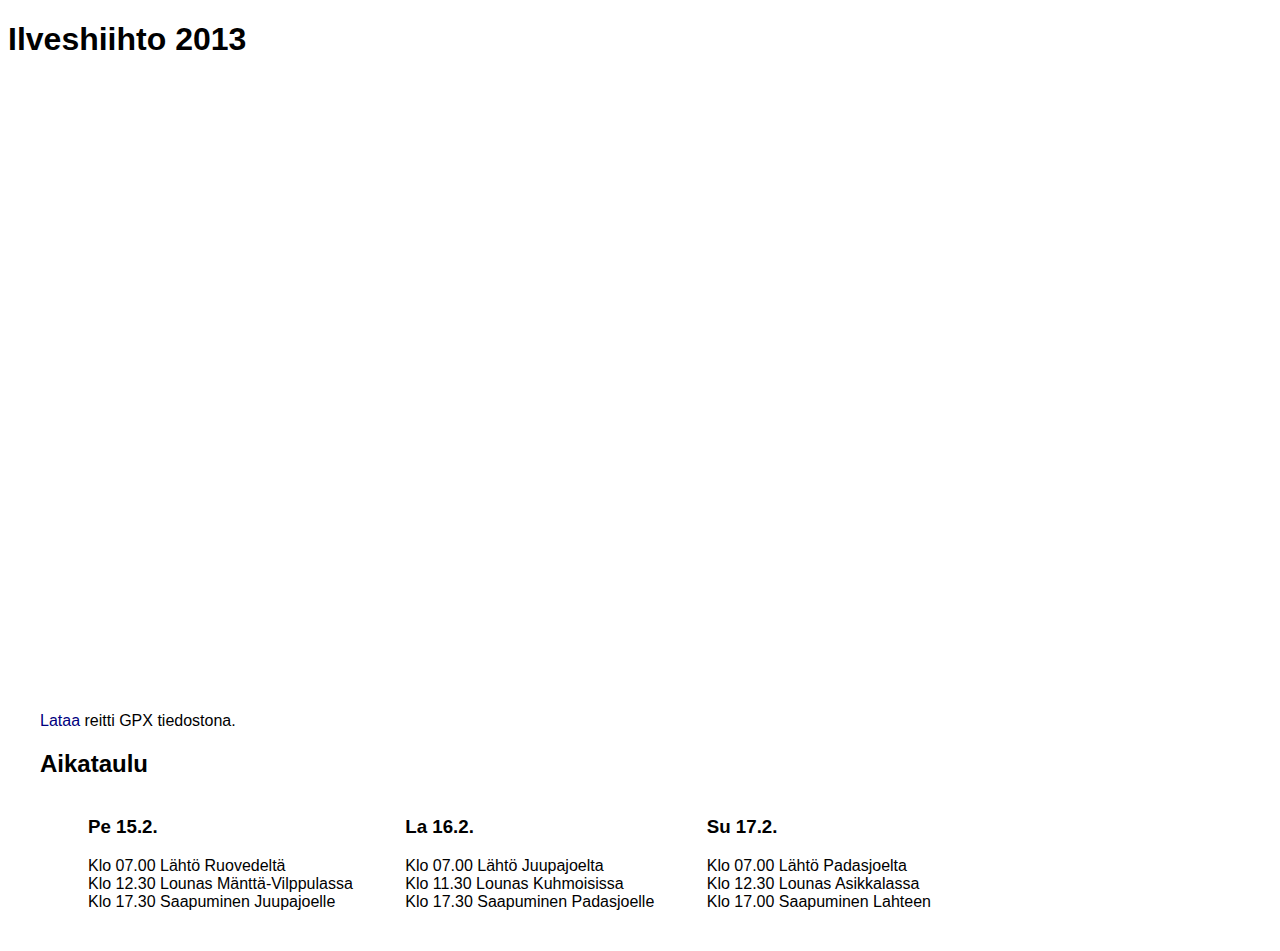
<file: old/index.html>
<!DOCTYPE html>
<html>
  <head>
    <title>Karttalehtinen tracker</title>
    <meta http-equiv="Content-Type" content="text/html; charset=UTF-8">
    
    <link rel="stylesheet" href="css/trackerOL.css" />
    <link rel="stylesheet" href="css/openlayers.css" />
    <script src="http://code.jquery.com/jquery-1.9.1.min.js"></script>
    <script src="http://openlayers.org/api/OpenLayers.js"></script>
    <script src="js/trackerOL.js"></script>
    <script src="js/MML.js"></script>
  </head>
  <body>
    <h1>Ilveshiihto 2013</h1>
    <div id="map"></div>
    
    <section class="linksArea">
      <a href="service/gpx.php">Lataa</a> reitti GPX tiedostona.
      
      <div id="schedule">
        <h2>Aikataulu</h2>
        <div class="day">
          <h3>Pe 15.2.</h3>
          Klo 07.00 Lähtö Ruovedeltä<br>
          Klo 12.30 Lounas Mänttä-Vilppulassa<br>
          Klo 17.30 Saapuminen Juupajoelle
        </div>
        
        <div class="day">
          <h3>La 16.2.</h3>
          Klo 07.00 Lähtö Juupajoelta<br>
          Klo 11.30 Lounas Kuhmoisissa<br>
          Klo 17.30 Saapuminen Padasjoelle
        </div>
        
        <div class="day">
          <h3>Su 17.2.</h3>
          Klo 07.00 Lähtö Padasjoelta<br>
          Klo 12.30 Lounas Asikkalassa<br>
          Klo 17.00 Saapuminen Lahteen
        </div>
      </div>
    </section>
  </body>
</html>
</file>
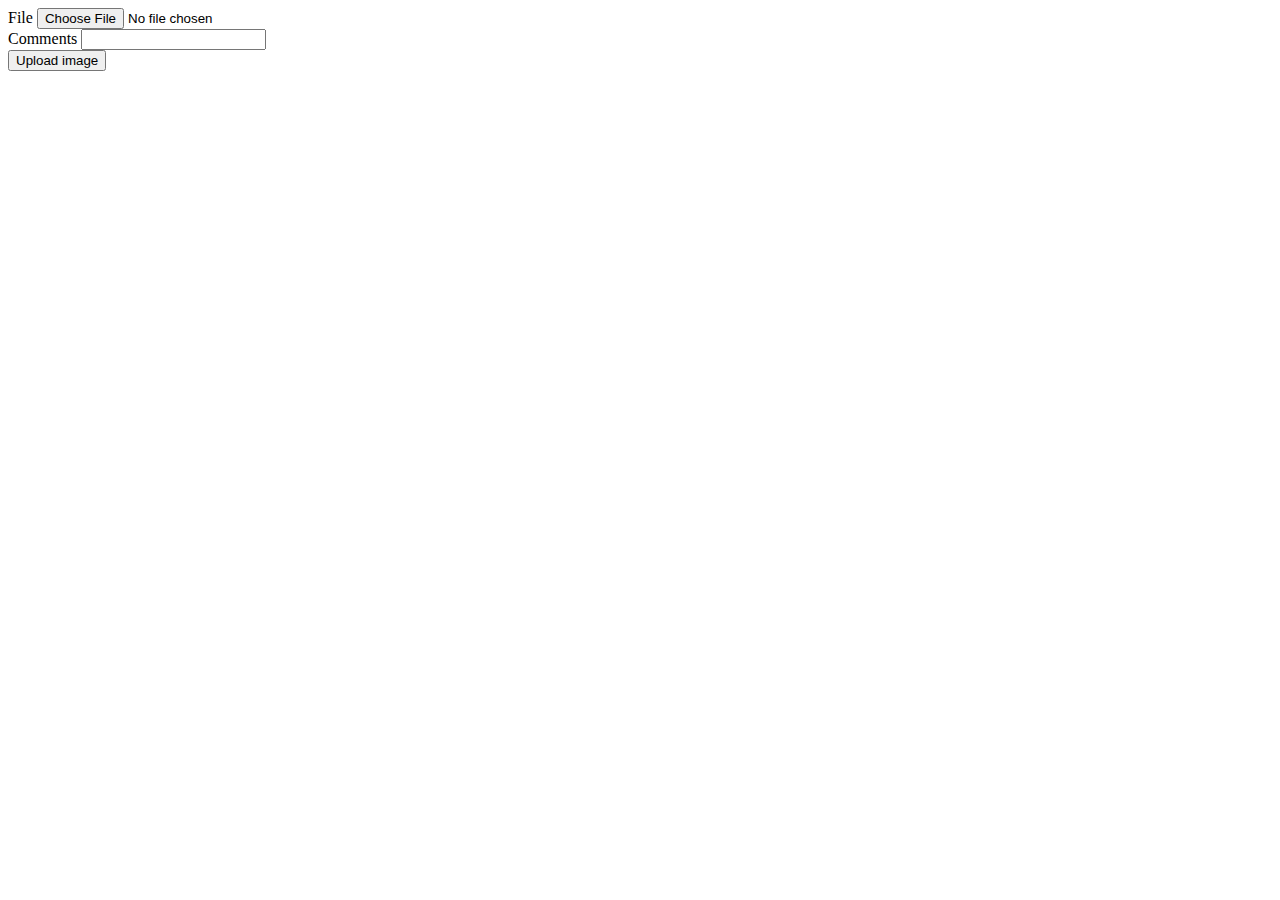
<file: i.html>
<!DOCTYPE html>
<html>
  <head>
    <title>Upload photo</title>
    <meta http-equiv="Content-Type" content="text/html; charset=UTF-8">
    <meta name="viewport" content="width=device-width, initial-scale=1, maximum-scale=1, user-scalable=no">
    
    <link rel="stylesheet" href="https://maxcdn.bootstrapcdn.com/bootstrap/3.3.6/css/bootstrap.min.css" integrity="sha384-1q8mTJOASx8j1Au+a5WDVnPi2lkFfwwEAa8hDDdjZlpLegxhjVME1fgjWPGmkzs7" crossorigin="anonymous">

  </head>
  <body onload="init();">
    
    <div class="container">

      <form action="service/image.php?mode=save" method="post" name="form" enctype="multipart/form-data">
        <div class="form-group">
          <label for="file">File</label>
          <input id="file" class="form-control" type="file" name="image">  
        </div>
        <div class="form-group">
          <label for="comment">Comments</label>
          <input type="text" id="comment" name="comment" class="form-control">
        </div>
        <div class="form-group">
          <input type="submit" value="Upload image" class="btn btn-primary btn-lg">
        </div>
      </form>

    </div>
  </body>
</html>
</file>
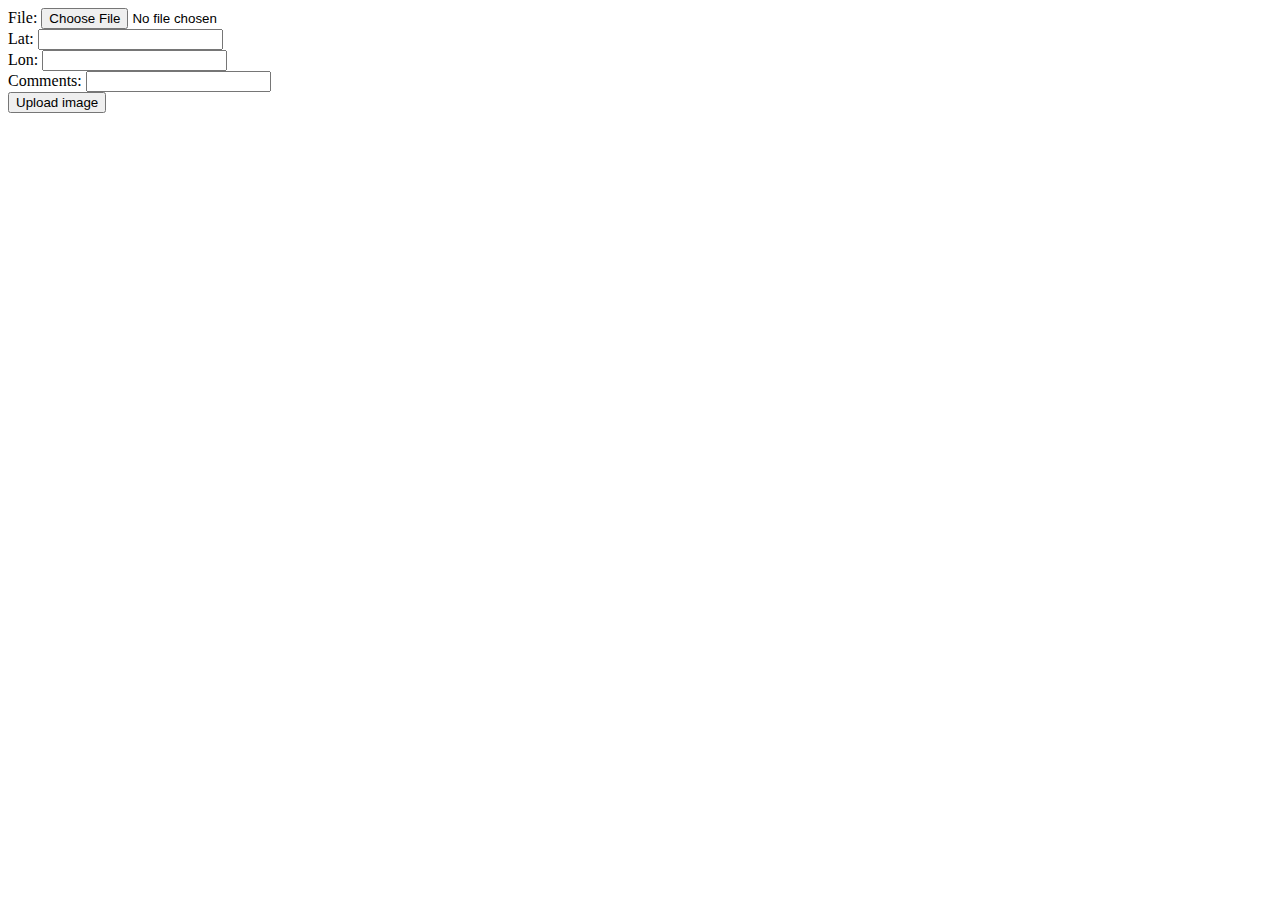
<file: old/i.html>
<!DOCTYPE html>
<html>
  <head>
    <title>Upload foto</title>
    <meta http-equiv="Content-Type" content="text/html; charset=UTF-8">
    
    <script type="text/javascript">
      function init(){
        navigator.geolocation.getCurrentPosition(function(position){
          document.getElementById("lat").value = position.coords.latitude;
          document.getElementById("lon").value = position.coords.longitude;
        });
      }
    </script>
  </head>
  <body onload="init();">
    <form action="service/image.php?mode=save" method="post" name="form" enctype="multipart/form-data">
      <label>File: </label> <input type="file" name="image"><br>
      Lat: <input type="text" name="lat" id="lat"><br>
      Lon: <input type="text" name="lon" id="lon"><br>
      <label>Comments: </label><input type="text" id="comment" name="comment"><br>
      <input type="submit" value="Upload image">
    </form>
  </body>
</html>
</file>
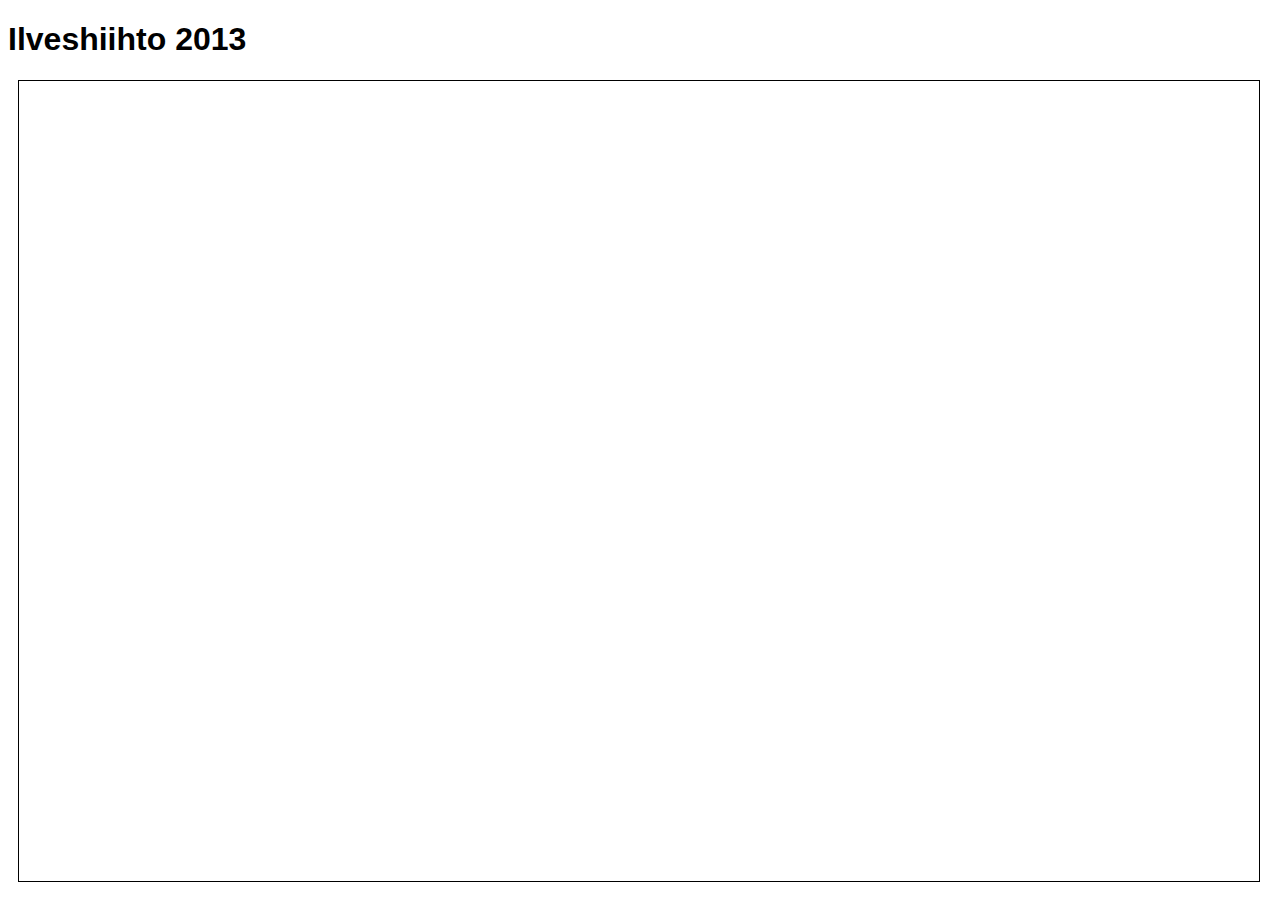
<file: old/leaflet.html>
<!DOCTYPE html>
<html>
  <head>
    <meta http-equiv="Content-Type" content="text/html; charset=UTF-8">
    <title>Ilveshiihto 2013</title>

    <link rel="stylesheet" href="http://cdn.leafletjs.com/leaflet-0.5/leaflet.css" />
    <!--[if lte IE 8]>
      <link rel="stylesheet" href="http://cdn.leafletjs.com/leaflet-0.5/leaflet.ie.css" />
    <![endif]-->
    <link rel="stylesheet" href="css/tracker.css" />
    
     <script src="http://cdn.leafletjs.com/leaflet-0.5/leaflet.js"></script>
     <script src="http://code.jquery.com/jquery-1.9.1.min.js"></script>
     <script src="js/tracker.js" type="text/javascript"></script>
  </head>
  
  <body>
    <h1>Ilveshiihto 2013</h1>
    
    <div id="map"></div>
  </body>
</html>
</file>
<file: old/css/trackerOL.css>
/* 
    Document   : trackerOl
    Created on : Feb 9, 2013, 12:22:33 PM
    Author     : jleh
    Description:
        Purpose of the stylesheet follows.
*/

root { 
  display: block;
}

body {
  font-family: Arial;
}

a {
  color: navy;
  text-decoration: none;
}

#map {
  position: relative;
  height: 600px;
  width: 96%;
  left: 2%;
}

.olControlAttribution {
  bottom: 5px;
  position: relative;
}

.linksArea {
  position: relative;
  padding: 2em;
}

#schedule .day {
  display: inline-block;
  margin-left: 3em;
}

.popupImg {
  height: 400px;
}
</file>
<file: old/css/openlayers.css>
div.olMap {
    z-index: 0;
    padding: 0 !important;
    margin: 0 !important;
    cursor: default;
}

div.olMapViewport {
    text-align: left;
}

div.olLayerDiv {
   -moz-user-select: none;
   -khtml-user-select: none;
}

.olLayerGoogleCopyright {
    left: 2px;
    bottom: 2px;
}
.olLayerGoogleV3.olLayerGoogleCopyright {
    right: auto !important;
}
.olLayerGooglePoweredBy {
    left: 2px;
    bottom: 15px;
}
.olLayerGoogleV3.olLayerGooglePoweredBy {
    bottom: 15px !important;
}
/* GMaps should not set styles on its container */
.olForeignContainer {
    opacity: 1 !important;
}
.olControlAttribution {
    font-size: smaller;
    right: 3px;
    bottom: 4.5em;
    position: absolute;
    display: block;
}
.olControlScale {
    right: 3px;
    bottom: 3em;
    display: block;
    position: absolute;
    font-size: smaller;
}
.olControlScaleLine {
   display: block;
   position: absolute;
   left: 10px;
   bottom: 15px;
   font-size: xx-small;
}
.olControlScaleLineBottom {
   border: solid 2px black;
   border-bottom: none;
   margin-top:-2px;
   text-align: center;
}
.olControlScaleLineTop {
   border: solid 2px black;
   border-top: none;
   text-align: center;
}

.olControlPermalink {
    right: 3px;
    bottom: 1.5em;
    display: block;
    position: absolute;
    font-size: smaller;
}

div.olControlMousePosition {
    bottom: 0;
    right: 3px;
    display: block;
    position: absolute;
    font-family: Arial;
    font-size: smaller;
}

.olControlOverviewMapContainer {
    position: absolute;
    bottom: 0;
    right: 0;
}

.olControlOverviewMapElement {
    padding: 10px 18px 10px 10px;
    background-color: #00008B;
    -moz-border-radius: 1em 0 0 0;
}

.olControlOverviewMapMinimizeButton,
.olControlOverviewMapMaximizeButton {
    height: 18px;
    width: 18px;
    right: 0;
    bottom: 80px;
    cursor: pointer;
}

.olControlOverviewMapExtentRectangle {
    overflow: hidden;
    background-image: url("img/blank.gif");
    cursor: move;
    border: 2px dotted red;
}
.olControlOverviewMapRectReplacement {
    overflow: hidden;
    cursor: move;
    background-image: url("img/overview_replacement.gif");
    background-repeat: no-repeat;
    background-position: center;
}

.olLayerGeoRSSDescription {
    float:left;
    width:100%;
    overflow:auto;
    font-size:1.0em;
}
.olLayerGeoRSSClose {
    float:right;
    color:gray;
    font-size:1.2em;
    margin-right:6px;
    font-family:sans-serif;
}
.olLayerGeoRSSTitle {
    float:left;font-size:1.2em;
}

.olPopupContent {
    padding:5px;
    overflow: auto;
}

.olControlNavigationHistory {
   background-image: url("img/navigation_history.png");
   background-repeat: no-repeat;
   width:  24px;
   height: 24px;

}
.olControlNavigationHistoryPreviousItemActive {
  background-position: 0 0;
}
.olControlNavigationHistoryPreviousItemInactive {
   background-position: 0 -24px;
}
.olControlNavigationHistoryNextItemActive {
   background-position: -24px 0;
}
.olControlNavigationHistoryNextItemInactive {
   background-position: -24px -24px;
}

div.olControlSaveFeaturesItemActive {
    background-image: url(img/save_features_on.png);
    background-repeat: no-repeat;
    background-position: 0 1px;
}
div.olControlSaveFeaturesItemInactive {
    background-image: url(img/save_features_off.png);
    background-repeat: no-repeat;
    background-position: 0 1px;
}

.olHandlerBoxZoomBox {
    border: 2px solid red;
    position: absolute;
    background-color: white;
    opacity: 0.50;
    font-size: 1px;
    filter: alpha(opacity=50);
}
.olHandlerBoxSelectFeature {
    border: 2px solid blue;
    position: absolute;
    background-color: white;
    opacity: 0.50;
    font-size: 1px;
    filter: alpha(opacity=50);
}

.olControlPanPanel {
    top: 10px;
    left: 5px;
}

.olControlPanPanel div {
    background-image: url(img/pan-panel.png);
    height: 18px;
    width: 18px;
    cursor: pointer;
    position: absolute;
}

.olControlPanPanel .olControlPanNorthItemInactive {
    top: 0;
    left: 9px;
    background-position: 0 0;
}
.olControlPanPanel .olControlPanSouthItemInactive {
    top: 36px;
    left: 9px;
    background-position: 18px 0;
}
.olControlPanPanel .olControlPanWestItemInactive {
    position: absolute;
    top: 18px;
    left: 0;
    background-position: 0 18px;
}
.olControlPanPanel .olControlPanEastItemInactive {
    top: 18px;
    left: 18px;
    background-position: 18px 18px;
}

.olControlZoomPanel {
    top: 71px;
    left: 14px;
}

.olControlZoomPanel div {
    background-image: url(img/zoom-panel.png);
    position: absolute;
    height: 18px;
    width: 18px;
    cursor: pointer;
}

.olControlZoomPanel .olControlZoomInItemInactive {
    top: 0;
    left: 0;
    background-position: 0 0;
}

.olControlZoomPanel .olControlZoomToMaxExtentItemInactive {
    top: 18px;
    left: 0;
    background-position: 0 -18px;
}

.olControlZoomPanel .olControlZoomOutItemInactive {
    top: 36px;
    left: 0;
    background-position: 0 18px;
}

/*
 * When a potential text is bigger than the image it move the image
 * with some headers (closes #3154)
 */
.olControlPanZoomBar div {
    font-size: 1px;
}

.olPopupCloseBox {
  background: url("img/close.gif") no-repeat;
  cursor: pointer;
}

.olFramedCloudPopupContent {
    padding: 5px;
    overflow: auto;
}

.olControlNoSelect {
 -moz-user-select: none;
 -khtml-user-select: none;
}

.olImageLoadError {
    background-color: pink;
    opacity: 0.5;
    filter: alpha(opacity=50); /* IE */
}

/**
 * Cursor styles
 */

.olCursorWait {
    cursor: wait;
}
.olDragDown {
    cursor: move;
}
.olDrawBox {
    cursor: crosshair;
}
.olControlDragFeatureOver {
    cursor: move;
}
.olControlDragFeatureActive.olControlDragFeatureOver.olDragDown {
    cursor: -moz-grabbing;
}

/**
 * Layer switcher
 */
.olControlLayerSwitcher {
    position: absolute;
    top: 25px;
    right: 0;
    width: 20em;
    font-family: sans-serif;
    font-weight: bold;
    margin-top: 3px;
    margin-left: 3px;
    margin-bottom: 3px;
    font-size: smaller;
    color: white;
    background-color: transparent;
}

.olControlLayerSwitcher .layersDiv {
    padding-top: 5px;
    padding-left: 10px;
    padding-bottom: 5px;
    padding-right: 10px;
    background-color: darkblue;
}

.olControlLayerSwitcher .layersDiv .baseLbl,
.olControlLayerSwitcher .layersDiv .dataLbl {
    margin-top: 3px;
    margin-left: 3px;
    margin-bottom: 3px;
}

.olControlLayerSwitcher .layersDiv .baseLayersDiv,
.olControlLayerSwitcher .layersDiv .dataLayersDiv {
    padding-left: 10px;
}

.olControlLayerSwitcher .maximizeDiv,
.olControlLayerSwitcher .minimizeDiv {
    width: 18px;
    height: 18px;
    top: 5px;
    right: 0;
    cursor: pointer;
}

.olBingAttribution {
    color: #DDD;
}
.olBingAttribution.road {
    color: #333;
}

.olGoogleAttribution.hybrid, .olGoogleAttribution.satellite {
    color: #EEE;
}
.olGoogleAttribution {
    color: #333;
}
span.olGoogleAttribution a {
    color: #77C;
}
span.olGoogleAttribution.hybrid a, span.olGoogleAttribution.satellite a {
    color: #EEE;
}

/**
 * Editing and navigation icons.
 * (using the editing_tool_bar.png sprint image)
 */
.olControlNavToolbar ,
.olControlEditingToolbar {
    margin: 5px 5px 0 0;
}
.olControlNavToolbar div,
.olControlEditingToolbar div {
    background-image: url("img/editing_tool_bar.png");
    background-repeat: no-repeat;
    margin: 0 0 5px 5px;
    width: 24px;
    height: 22px;
    cursor: pointer
}
/* positions */
.olControlEditingToolbar {
    right: 0;
    top: 0;
}
.olControlNavToolbar {
    top: 295px;
    left: 9px;
}
/* layouts */
.olControlEditingToolbar div {
    float: right;
}
/* individual controls */
.olControlNavToolbar .olControlNavigationItemInactive,
.olControlEditingToolbar .olControlNavigationItemInactive {
    background-position: -103px -1px;
}
.olControlNavToolbar .olControlNavigationItemActive ,
.olControlEditingToolbar .olControlNavigationItemActive  {
    background-position: -103px -24px;
}
.olControlNavToolbar .olControlZoomBoxItemInactive {
    background-position: -128px -1px;
}
.olControlNavToolbar .olControlZoomBoxItemActive  {
    background-position: -128px -24px;
}
.olControlEditingToolbar .olControlDrawFeaturePointItemInactive {
    background-position: -77px -1px;
}
.olControlEditingToolbar .olControlDrawFeaturePointItemActive {
    background-position: -77px -24px;
}
.olControlEditingToolbar .olControlDrawFeaturePathItemInactive {
    background-position: -51px -1px;
}
.olControlEditingToolbar .olControlDrawFeaturePathItemActive {
    background-position: -51px -24px;
}
.olControlEditingToolbar .olControlDrawFeaturePolygonItemInactive{
    background-position: -26px -1px;
}
.olControlEditingToolbar .olControlDrawFeaturePolygonItemActive {
    background-position: -26px -24px;
}

div.olControlZoom {
    position: absolute;
    top: 8px;
    left: 8px;
    background: rgba(255,255,255,0.4);
    border-radius: 4px;
    padding: 2px;
}
div.olControlZoom a {
    display: block;
    margin: 1px;
    padding: 0;
    color: white;
    font-size: 18px;
    font-family: 'Lucida Grande', Verdana, Geneva, Lucida, Arial, Helvetica, sans-serif;
    font-weight: bold;
    text-decoration: none;
    text-align: center;
    height: 22px;
    width:22px;
    line-height: 19px;
    background: #130085; /* fallback for IE - IE6 requires background shorthand*/
    background: rgba(0, 60, 136, 0.5);
    filter: alpha(opacity=80);
}
div.olControlZoom a:hover {
    background: #130085; /* fallback for IE */
    background: rgba(0, 60, 136, 0.7);
    filter: alpha(opacity=100);
}
@media only screen and (max-width: 600px) {
    div.olControlZoom a:hover {
        background: rgba(0, 60, 136, 0.5);
    }
}
a.olControlZoomIn {
    border-radius: 4px 4px 0 0;
}
a.olControlZoomOut {
    border-radius: 0 0 4px 4px;
}


/**
 * Animations
 */

.olLayerGrid .olTileImage {
    -webkit-transition: opacity 0.2s linear;
    -moz-transition: opacity 0.2s linear;
    -o-transition: opacity 0.2s linear;
    transition: opacity 0.2s linear;
}

/* when replacing tiles, do not show tile and backbuffer at the same time */
.olTileImage.olTileReplacing {
    display: none;
}

/* override any max-width image settings (e.g. bootstrap.css) */
img.olTileImage {
    max-width: none;
}
</file>
<file: old/css/tracker.css>
/* 
    Document   : tracker
    Created on : Feb 7, 2013, 8:48:38 PM
    Author     : jleh
    Description:
        Purpose of the stylesheet follows.
*/

root { 
    display: block;
}

body {
    font-family: Arial;
}

#map { 
    height: 500px; 
    width: 90%;
    margin-left: 10px;
    border: 1px solid;
}
</file>
